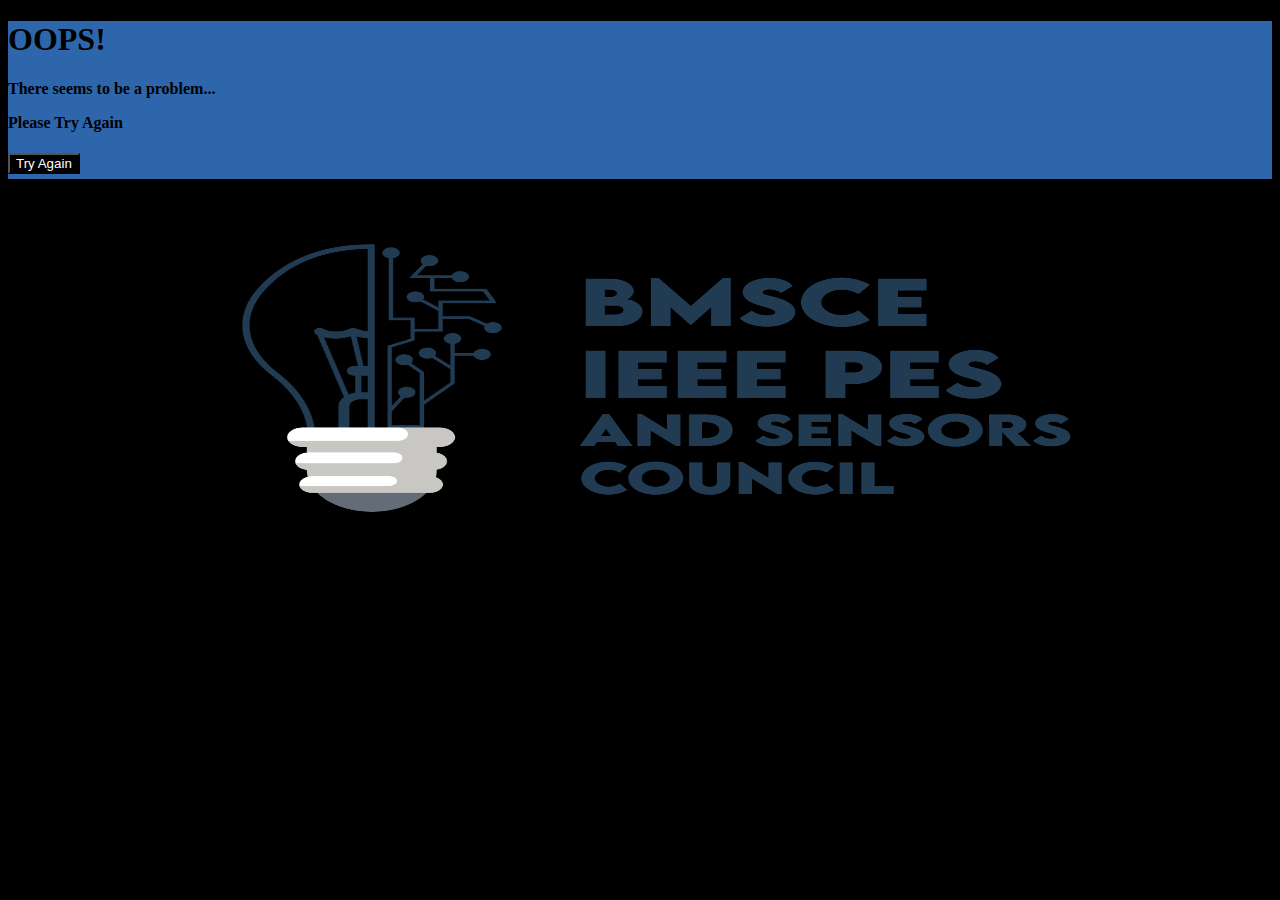
<file: failure.html>
<!DOCTYPE html>
<html lang="en" dir="ltr">
  <head>
     <meta charset="utf-8">
      <title></title>
      <style>
        .abcd{
          margin-top:5px;
           margin-bottom:5px;
            background-color: black;
            color:white;
        }
        .abcd:hover{
          transition-duration: 1s;
          background-color: white;
          color:black;
        }
      </style>
     <link rel="stylesheet" href="https://stackpath.bootstrapcdn.com/bootstrap/4.1.3/css/bootstrap.min.css" integrity="sha384-MCw98/SFnGE8fJT3GXwEOngsV7Zt27NXFoaoApmYm81iuXoPkFOJwJ8ERdknLPMO" crossorigin="anonymous">
     </head>
      <body style="background-color:black; overflow-y:hidden">
        <div class="jumbotron jumbotron-fluid" style="background-color:rgb(16, 50, 105);">
        <div class="container" style="background-color:#2E66AB">
        <h1 class="display-4">OOPS!</h1>
        <p class="lead"><strong>There seems to be a problem...</strong></p>
        <p class="lead"><strong>Please Try Again</strong></p>
        <form class="" action="/fail" method="post">
        <button type="submit"class="btn btn-lg abcd" name="button">Try Again</button>
        </form>
      </div>
    </div>
    <div class="">
     <img src="logo-blue.png" alt="" width="100%" height="400px">
    </div>
     </body>
 </html>
</file>
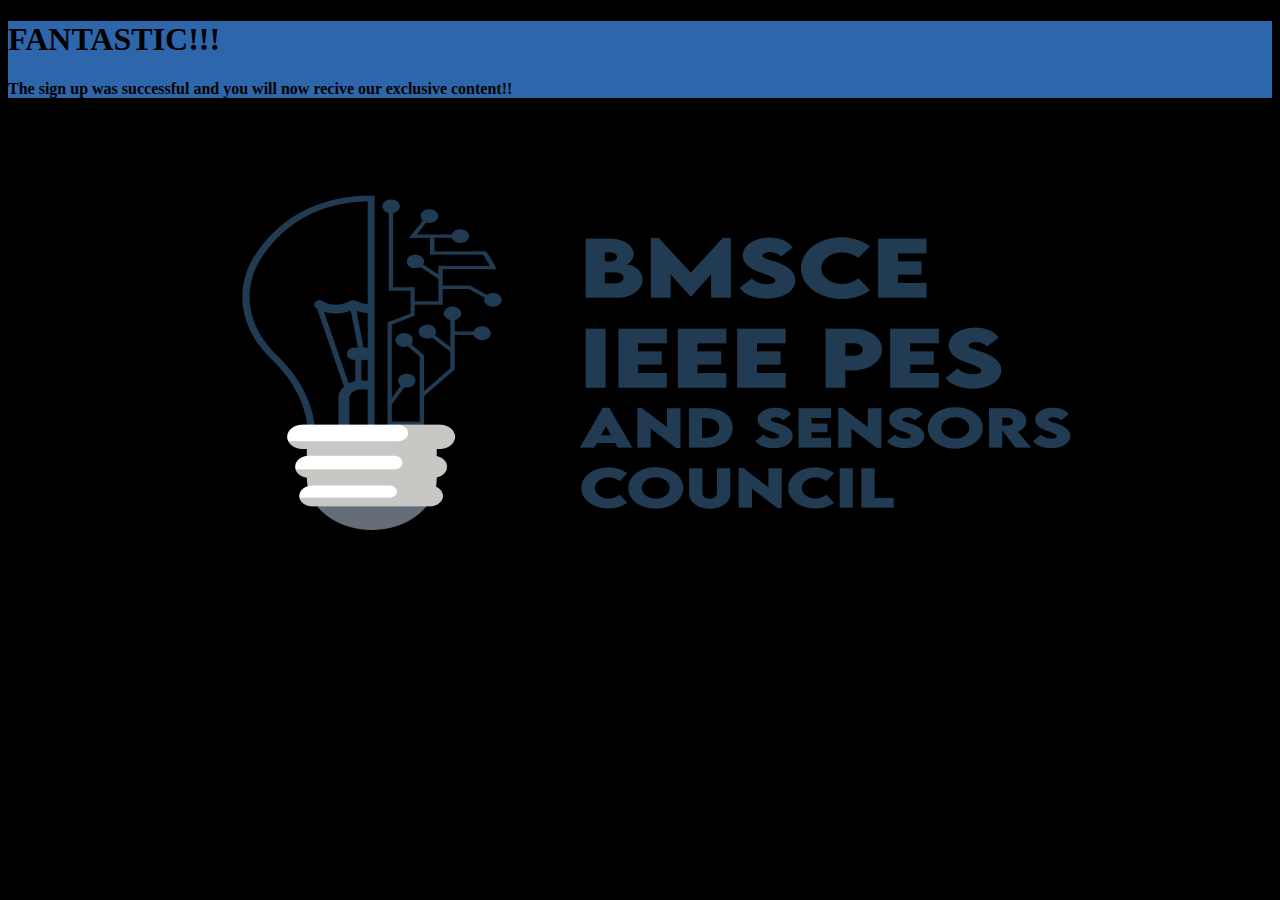
<file: success.html>
<!DOCTYPE html>
<html lang="en" dir="ltr">
  <head>
    <meta charset="utf-8">
    <title></title>
    <link rel="stylesheet" href="https://stackpath.bootstrapcdn.com/bootstrap/4.1.3/css/bootstrap.min.css" integrity="sha384-MCw98/SFnGE8fJT3GXwEOngsV7Zt27NXFoaoApmYm81iuXoPkFOJwJ8ERdknLPMO" crossorigin="anonymous">
  </head>
  <body style="background-color:black; overflow-y:hidden">
    <div class="jumbotron jumbotron-fluid" style="background-color:rgb(16, 50, 105);">
  <div class="container" style="background-color:#2E66AB">
    <h1 class="display-4">FANTASTIC!!!</h1>
    <p class="lead"><strong>The sign up was successful and you will now recive our exclusive content!!</strong></p>
  </div>
</div>
<div class="">
<img src="logo-blue.png" alt="" width="100%" height="500px">
</div>
  </body>
</html>
</file>
